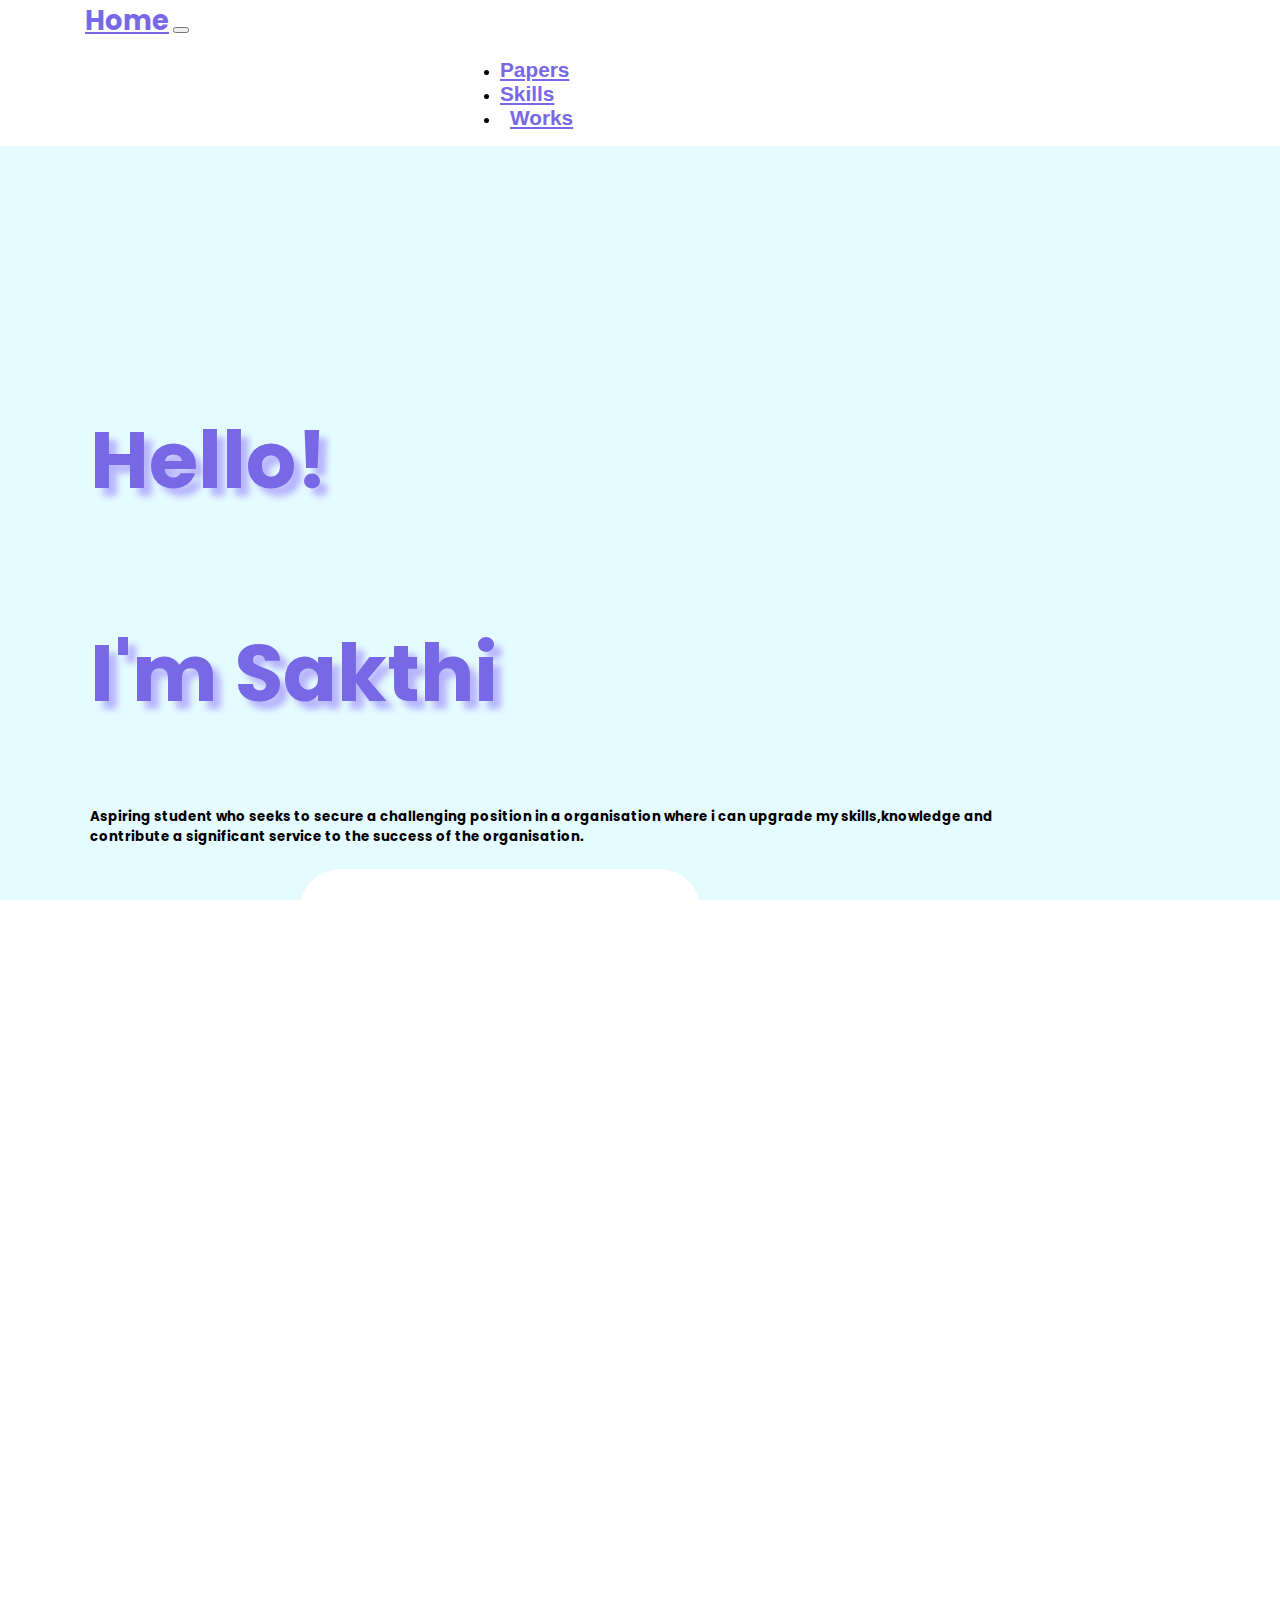
<file: index.html>
<!DOCTYPE html>
<html lang="en" dir="ltr">

<head>
  <meta charset="utf-8">
  <title>Portfolio</title>
  <link rel="icon" href="assests/favicon.png" />

  <!-- Fonts -->
  <link rel="preconnect" href="https://fonts.googleapis.com">
  <link rel="preconnect" href="https://fonts.gstatic.com" crossorigin>
  <link href="https://fonts.googleapis.com/css2?family=Arima&family=Gentium+Plus&family=Poppins:wght@600&family=Smooch&display=swap" rel="stylesheet">
  <link href="https://fonts.googleapis.com/css2?family=Arima&family=Gentium+Plus&family=Merriweather&family=Poppins:wght@600&family=Raleway:wght@600&family=Smooch&display=swap" rel="stylesheet">
  <link href="https://fonts.googleapis.com/css2?family=Arima&family=Gentium+Plus&family=Manrope&family=Merriweather&family=Poppins:wght@600&family=Raleway:wght@600&family=Smooch&display=swap" rel="stylesheet">
  <link href="https://fonts.googleapis.com/css2?family=Arima&family=Gentium+Plus&family=Manrope&family=Merriweather&family=Poppins:wght@600&family=Raleway:wght@600&family=Roboto+Slab:wght@600&family=Smooch&display=swap" rel="stylesheet">
  <link href="https://fonts.googleapis.com/css2?family=Alegreya+Sans+SC:ital,wght@1,700&display=swap" rel="stylesheet">
  <link href="https://fonts.googleapis.com/css2?family=Cormorant+SC:wght@500&display=swap" rel="stylesheet">

  <!-- CSS Styles -->
  <link href="https://cdn.jsdelivr.net/npm/bootstrap@5.2.0-beta1/dist/css/bootstrap.min.css" rel="stylesheet" integrity="sha384-0evHe/X+R7YkIZDRvuzKMRqM+OrBnVFBL6DOitfPri4tjfHxaWutUpFmBp4vmVor" crossorigin="anonymous">
  <link rel="stylesheet" href="styles.css" />

  <!-- Scripts     -->
  <script src="https://cdn.jsdelivr.net/npm/bootstrap@5.2.0-beta1/dist/js/bootstrap.bundle.min.js" integrity="sha384-pprn3073KE6tl6bjs2QrFaJGz5/SUsLqktiwsUTF55Jfv3qYSDhgCecCxMW52nD2" crossorigin="anonymous"></script>
  <script src="https://cdn.jsdelivr.net/npm/@popperjs/core@2.11.5/dist/umd/popper.min.js" integrity="sha384-Xe+8cL9oJa6tN/veChSP7q+mnSPaj5Bcu9mPX5F5xIGE0DVittaqT5lorf0EI7Vk" crossorigin="anonymous"></script>
  <script src="https://cdn.jsdelivr.net/npm/bootstrap@5.2.0-beta1/dist/js/bootstrap.min.js" integrity="sha384-kjU+l4N0Yf4ZOJErLsIcvOU2qSb74wXpOhqTvwVx3OElZRweTnQ6d31fXEoRD1Jy" crossorigin="anonymous"></script>
</head>

<body>

  <!-- NAVIGATION BAR -->

  <nav class="navbar  navbar-expand-lg">
    <a class="navbar-brand" href="">Home</a>
    <button class="navbar-toggler" type="button" data-toggle="collapse" data-target="#navbarSupportedContent" aria-controls="navbarSupportedContent" aria-expanded="false" aria-label="Toggle navigation">
      <span class="navbar-toggler-icon"></span>
    </button>
    <div class="collapse navbar-collapse" id="navbarSupportedContent">
      <ul class="navbar-nav ms-auto">
        <li class="nav-item">
          <a class="nav-link right" href="#papers">Papers</a>
        </li>
        <li class="nav-item">
          <a class="nav-link" href="#skills">Skills</a>
        </li>
        <li class="nav-item">
          <a class="nav-link left" href="works.html">Works</a>
        </li>
      </ul>
    </div>
  </nav>

  <!-- TOP CONTAINER -->

  <div class="top-container">
    <div class="row r1">
      <div class="col-lg-6 row11">
        <div class="intro">
          <h1 class="hello">Hello!</h1>
          <h1 class="name">I'm Sakthi</h1>
          <h5>Aspiring student who seeks to secure a
            challenging position in a organisation where i
            can upgrade my skills,knowledge and contribute a significant
            service to the success of the organisation.</h5>
        </div>
      </div>
      <div class="col-lg-6 row12">
        <img class="firstimg" src="assests/workplace2.gif" alt="Workplace">
      </div>
    </div>
  </div>

  <!-- SECOND CONTAINER   -->

  <div class="second-container">
    <p class="ebh">Educational Background</p>
    <div class="row r2">
      <div class="col-lg-6 r21">
        <img class="ebimg" src="assests/eb.webp" alt="Educational Background">
      </div>
      <div class="col-lg-6 r22">

        <!-- <p class="ebcon1">To be honest with my schooling experience,i didnt explore much.I ended
          with 75% at my 12th grade and attended several entrance exams for various college,after that
          i got my seat at SRM Valliammai Engineering College.So here,i started to realize that i should
          step out of my comfort zone to acquire knowledge,but unfortunately 3 semester of my College
          experience got stuck in pandemic.As far as my concern i could have utilized the time more efficiently,its
          okay that i dont have any regrets till now.</p>

        <p class="ebcon2">I gained knowledge in the fields of Web development and Data Science during the pandemic,as a return i created some Neural Network models
          and a Website about an Automobile.Finally i'm here with another Website of my personal stuffs and you can refer my projects
          under 'works' section at the nav.</p> -->

        <div class="accordion" id="accordionExample">
          <div class="accordion-item">
            <h2 class="accordion-header" id="headingOne">
              <button class="accordion-button collapsed acb1" type="button" data-bs-toggle="collapse" data-bs-target="#collapseOne" aria-expanded="true" aria-controls="collapseOne">
                Bachelors Degree
              </button>
            </h2>
            <div id="collapseOne" class="accordion-collapse collapse show" aria-labelledby="headingOne" data-bs-parent="#accordionExample">
              <div class="accordion-body">
                <p>Score - 8.95CGPA</p>
                <p>Duration - 2019/2023</p>
                <p>Curriculum - Anna University/Autonomous</p>
                <p>College - SRM Valliammai Engineering College,Potheri - 603203</p>
                <button type="button" class="btn btn-dark" href="assests/Provisional Certificate.pdf" download>Certificate</button>
              </div>
            </div>
          </div>
          <div class="accordion-item">
            <h2 class="accordion-header" id="headingTwo">
              <button class="accordion-button collapsed acb2" type="button" data-bs-toggle="collapse" data-bs-target="#collapseTwo" aria-expanded="false" aria-controls="collapseTwo">
                Higher Secondary - XII
              </button>
            </h2>
            <div id="collapseTwo" class="accordion-collapse collapse" aria-labelledby="headingTwo" data-bs-parent="#accordionExample">
              <div class="accordion-body">
                <p>Score - 75.8%</p>
                <p>Duration - 2018/2019</p>
                <p>Curriculum - Central Board of Secondary Education</p>
                <p>School - Dr.G.S.Kalyanasundaram Memorial School,Kumbakonam - 612001</p>
                <a class="btn btn-dark" href="assests/twc.pdf" target="_blank" download>Certificate</a>
              </div>
            </div>
          </div>
          <div class="accordion-item">
            <h2 class="accordion-header" id="headingThree">
              <button class="accordion-button collapsed acb3" type="button" data-bs-toggle="collapse" data-bs-target="#collapseThree" aria-expanded="false" aria-controls="collapseThree">
                Senior Secondary - X
              </button>
            </h2>
            <div id="collapseThree" class="accordion-collapse collapse" aria-labelledby="headingThree" data-bs-parent="#accordionExample">
              <div class="accordion-body">
                <p>Score - 8.8CGPA</p>
                <p>Duration - 2016/2017</p>
                <p>Curriculum - Central Board of Secondary Education</p>
                <p>School - Dr.G.S.Kalyanasundaram Memorial School,Kumbakonam - 612001</p>
                <a class="btn btn-dark" href="assests/tec.pdf" target="_blank" download>Certificate</a>
              </div>
            </div>
          </div>
        </div>
      </div>
    </div>
  </div>

  <!-- THIRD CONTAINER -->

  <div class="third-container">
    <p class="aoi">Areas of Interest</p>
    <div class="row r3">
      <div class="col-md-6 wdd">
        <p class="wd">Web Dev</p>
        <img class="html" src="assests/html.png" alt="">
        <p class="wdc1">Since i started to explore about the various domains in Computer Science,
          i was keen to design,develop websites.Generally i like to make things,display contents appealing.
          So this is the elemental reason behind my interest in web development.</p>
        <p class="wdc2">I have a interest in automobiles,the utmost thing a Computer Science student
          can contribute to a automobile sector is to develop a web application or design driver interfaces.So considering
          that,i have developed a Informative website for Mercedes-Benz which has a info about the different classes and
          features of the car</p>
      </div>
      <div class="col-md-6">
        <img class="webdevimg" src="assests/wd.jpg" alt="Web Development Img">
      </div>
    </div>
    <div class="row r4">
      <div class="col-md-6">
        <img class="aiimga" src="assests/aii.png" alt="Artificial Intelligence Img">
      </div>
      <div class="col-md-6 aid">
        <p class="ai">AI</p>
        <img class="aiimg" src="assests/ai.png" alt="">
        <p class="aic1">As everyone knows the world is making a headway towards new technologies to satisfy the needs of
          human and as there is inflation of users,we move towards automation,in which machines are able to take its own decision
          without any human interference.The intention of this technology is to make machines to deliberate things like human.</p>
        <p class="aic2">As i have raised my interest in automobiles,i have developed AI models concerning the automation of the vehicles,where every
          passengers and drivers seeking for it.</p>
      </div>
    </div>
    <div class="row r5">
      <div class="col-md-6 uxc">
        <p class="ux">User Xp</p>
        <img class="uximg" src="assests/ux.png" alt="">
        <p class="uxc1">A problem well designed and stated is a problem half solved!
          Design is so simple,that's why it is so complicated.Since i was a kid,i always
          been fantasizing about materialistic things,from there to here and it continues
          and this is my intellect behind my eagerness towards UX design.</p>
        <p class="uxc2">Design is not something how it looks like,design is something how it feels like.My regards and interest
          towards UX design has been a fascinating thing always.No matter how a product functions,people get attracted towards its architecture and layout.
        </p>
      </div>
      <div class="col-md-6">
        <img class="uximga" src="assests/ux1.jpg" alt="User Experience Img">
      </div>
    </div>
  </div>

  <!-- FOURTH CONTAINER -->

  <div class="fourth-container" id="skills">
    <p class="sh">Skills</p>
    <p class="skilldes">Of course,focusing on one programming language and proceeding further
      on it makes a deeper understanding in it.But i have interest to acquire knowledge
      in various domains and technologies in the field of computer science.So i have exhibited
      my level of knowledge in different programming languages!And you can also refer my projects
      under the work section.</p>
    <div class="row r6">
      <div class="col-md-6">
        <div class="levels1">
          <p class="b1">Beginner</p>
          <p class="i1">Intermediate</p>
          <p class="e1">Expert</p>
        </div>
        <div class="skillcontent1">
          <img class="c" src="assests/c.png" alt="">
          <div class="cz"></div>
          <img class="cp" src="assests/c++.png" alt="">
          <div class="cpz"></div>
          <img class="py" src="assests/py.png" alt="">
          <div class="pyz"></div>
        </div>
      </div>
      <div class="col-md-6">
        <div class="levels2">
          <p class="b1">Beginner</p>
          <p class="i1">Intermediate</p>
          <p class="e1">Expert</p>
        </div>
        <div class="skillcontent2">
          <img class="njs" src="assests/nodejs.png" alt="">
          <div class="njsz"></div>
          <img class="js" src="assests/js.png" alt="">
          <div class="jsz"></div>
          <img class="exjs" src="assests/exjs.png" alt="">
          <div class="exjsz"></div>
        </div>
      </div>
    </div>
    <div class="middle-container">
      <div class="row r7">
        <div class="col-md-6 r71">
          <img class="skillsgif1" src="assests/skillsgif1.gif" alt="">
        </div>
        <div class="col-md-6 r72">
          <img class="skillsgif2" src="assests/skillsgif2.gif" alt="">
        </div>
      </div>
    </div>
    <div class="row r8">
      <div class="col-md-6">
        <div class="levels3">
          <p class="b1">Beginner</p>
          <p class="i1">Intermediate</p>
          <p class="e1">Expert</p>
        </div>
        <div class="skillcontent3">
          <img class="html5" src="assests/html5.png" alt="">
          <div class="html5z"></div>
          <img class="css3" src="assests/css3.png" alt="">
          <div class="css3z"></div>
          <img class="ejs" src="assests/ejs.svg" alt="">
          <div class="ejsz"></div>
        </div>
      </div>
      <div class="col-md-6">
        <div class="levels4">
          <p class="b1">Beginner</p>
          <p class="i1">Intermediate</p>
          <p class="e1">Expert</p>
        </div>
        <div class="skillcontent4">
          <img class="ml" src="assests/ml.png" alt="">
          <div class="mlz"></div>
          <img class="ai2" src="assests/ai.png" alt="">
          <div class="aiz"></div>
          <img class="sql" src="assests/sql.png" alt="">
          <div class="sqlz"></div>
        </div>
      </div>
    </div>
  </div>

  <!-- FIFTH CONTAINER -->

  <div class="fifth-container">
    <p class="ieh">Industrial Exposure</p>
  </div>

  <!-- SIXTH CONTAINER -->

  <div class="sixth-container">
    <div class="row r11">
      <div class="col-md-4 r112">
        <p class="ish">Internship</p>
        <p class="i">Royal Welding Wires,Maduranthakam(2021) - Analyzer</p>
      </div>
      <div class="col-md-4 r111">
        <p class="ipth">Inplant Training</p>
        <p class="tcs">Soft Skill at TCS,Chennai(2020)</p>
        <p class="ds">Data Science at Smartknower,Banglore(2021)</p>
        <p class="aiit">Artificial Intelligence at Verzeo,Banglore(2020)</p>
      </div>
      <div class="col-md-4 r113">
        <p class="ivh">Industrial Visit</p>
        <p class="iv">Vendhar TV(2022) - Media</p>
      </div>
    </div>
  </div>

  <!-- SEVENTH CONTAINER -->

  <div class="seventh-container" id="papers">
    <p class="pp">Research and Paper Publication</p>
  </div>

  <!-- EIGTH CONTAINER -->

  <div class="eigth-container">
    <div class="row r10">
      <div class="col-md-6 r101">
        <p class="fph">Machine Learning</p>
        <p class="p1des">Here in this paper i have published my opinions and thoughts about the performance
          of various algorithms in machine learning,as many developers use whichever algorithm they are
          familiar with,but every algorithm has their own mathematical happenings/process and outcomes
          varying results for different problem statements.</p>
        <p class="p2des">Here i have made a comparision of six different algorithm and in which Logistic Regression performance
          to the top of accuracy 95.6%,where i have used text processing and the least one is K-Nearest Neighbour
          with the accuracy of 68.8%.So i published paper to express my views on usage of algorithms in various cases.</p>
        <a class="btn btn-dark pb1" href="assests/ijraset.pdf" target="_blank" download>Access</a>
      </div>
      <div class="col-md-6 r102">
        <img class="ppone" src="assests/pp0.gif" alt="">
      </div>
    </div>
    <div class="row r9">
      <div class="col-md-6 r91">
        <img class="pptwo" src="assests/pp2.gif" alt="">
      </div>
      <div class="col-md-6 r92">
        <p class="sph">Artificial Intelligence</p>
        <p class="p3des">This paper is all about the elemental knowledge about Artificial Intelligence,starting
          from the functions of Neural Network to its applications in practical world,with added information
          about the various process in training a Deep Learning model(training,testing the data).Ofcourse various libraries
          used while developing a model.</p>
        <p class="p4des">The reason behind selecting this domain is,basically i m lazy to do a work,so i will find the most
          easiest solution for a problem which is automation,to mould a machine that is capable of taking its own decision
          without any human interference and i felt like it is crazy to select this domain and study further,so this is the
          basic idealogy behind selecting this paper.</p>
        <a class="btn btn-dark pb2" href="assests/clg.pdf" target="_blank" download>Access</a>
      </div>
    </div>
  </div>

  <!-- NINTH CONTAINER -->

  <div class="ninth-container">
    <p class="ech">Extra Curricular</p>
    <div class="row ecr">
      <div class="col-md-6 ecr1">
        <div class="accordion a2" id="accordionFlushExample">
          <div class="accordion-item">
            <h2 class="accordion-header" id="flush-headingOne">
              <button class="accordion-button collapsed ech1" type="button" data-bs-toggle="collapse" data-bs-target="#flush-collapseOne" aria-expanded="false" aria-controls="flush-collapseOne">
                Football
              </button>
            </h2>
            <div id="flush-collapseOne" class="accordion-collapse collapse" aria-labelledby="flush-headingOne" data-bs-parent="#accordionFlushExample">
              <div class="accordion-body">
                <p>Southern Zonal Cluster</p>
                <p>Inter-college tournaments</p>
                <p>Inter-school tournaments</p>
              </div>
            </div>
          </div>
          <div class="accordion-item">
            <h2 class="accordion-header" id="flush-headingTwo">
              <button class="accordion-button collapsed ech2" type="button" data-bs-toggle="collapse" data-bs-target="#flush-collapseTwo" aria-expanded="false" aria-controls="flush-collapseTwo">
                Cricket
              </button>
            </h2>
            <div id="flush-collapseTwo" class="accordion-collapse collapse" aria-labelledby="flush-headingTwo" data-bs-parent="#accordionFlushExample">
              <div class="accordion-body">
                <p>District tournament(Thanjavur-2019)</p>
                <p>LIC,Reliance Trophy</p>
                <p>Inter-school tournaments</p>
              </div>
            </div>
          </div>
          <div class="accordion-item">
            <h2 class="accordion-header" id="flush-headingThree">
              <button class="accordion-button collapsed ech3" type="button" data-bs-toggle="collapse" data-bs-target="#flush-collapseThree" aria-expanded="false" aria-controls="flush-collapseThree">
                Athelete
              </button>
            </h2>
            <div id="flush-collapseThree" class="accordion-collapse collapse" aria-labelledby="flush-headingThree" data-bs-parent="#accordionFlushExample">
              <div class="accordion-body">
                <p>Southern zonal(Avadi-2018)</p>
                <p>State meet - Karaikudi(2019)</p>
                <p>Inter-school meets</p>
              </div>
            </div>
          </div>
        </div>
      </div>
      <div class="col-md-6 ecr2">
        <div id="carouselExampleIndicators" class="carousel slide" data-bs-ride="true">
          <div class="carousel-indicators">
            <button type="button" data-bs-target="#carouselExampleIndicators" data-bs-slide-to="0" class="active" aria-current="true" aria-label="Slide 1"></button>
            <button type="button" data-bs-target="#carouselExampleIndicators" data-bs-slide-to="1" aria-label="Slide 2"></button>
            <button type="button" data-bs-target="#carouselExampleIndicators" data-bs-slide-to="2" aria-label="Slide 3"></button>
          </div>
          <div class="carousel-inner">
            <div class="carousel-item active" data-bs-interval="2000">
              <img src="assests/ney2.jpg" class="d-block w-100" alt="...">
            </div>
            <div class="carousel-item" data-bs-interval="2000">
              <img src="assests/vk.webp" class="d-block w-100" alt="...">
            </div>
            <div class="carousel-item" data-bs-interval="2000">
              <img src="assests/ub.jpg" class="d-block w-100" alt="...">
            </div>
          </div>
          <button class="carousel-control-prev" type="button" data-bs-target="#carouselExampleIndicators" data-bs-slide="prev">
            <span class="carousel-control-prev-icon" aria-hidden="true"></span>
            <span class="visually-hidden">Previous</span>
          </button>
          <button class="carousel-control-next" type="button" data-bs-target="#carouselExampleIndicators" data-bs-slide="next">
            <span class="carousel-control-next-icon" aria-hidden="true"></span>
            <span class="visually-hidden">Next</span>
          </button>
        </div>
      </div>
    </div>
  </div>

  <!-- TENTH CONTAINER -->

  <p class="hh">Hobbies</p>
  <p class="hdet">Hobbies are one of the most important factor that describes people
    who we are,so it is not like the things we do in our free,pleasure time,it is something
    how we use our free time.There are several parameters how we utilize our free time!</p>
  <img class="h" src="assests/hobbies.png" alt="">
  <div class="hl">
    <p class="lis">One that i chill with - Gaming</p>
    <p class="lis">One that keeps me in figure - Swimming</p>
    <p class="lis">One that keeps me creative - Glass Painting</p>
    <p class="lis">One that makes me to socialize - Commercial Works</p>
    <p class="lis">One that keeps me in touch with social world - Surfing Stocks,tech news</p>
  </div>

  <!-- ELEVENTH CONTAINER -->

  <div class="eleventh-container">
    <div class="row">
      <div class="col-md-4 foo">
        <a href="https://www.linkedin.com/in/sakthi-vel-376b811b4/" target="_blank"><img class="li" src="assests/linkedin.png" alt=""></a>
      </div>
      <div class="col-md-4 foo">
        <a href="https://github.com/Lightning-McKing" target="_blank"><img class="gh" src="assests/github.png" alt=""></a>
      </div>
      <div class="col-md-4 foo">
        <a href="https://dribbble.com/Sakthii" target="_blank"><img class="db" src="assests/dribbble.png" alt=""></a>
      </div>
    </div>
    <div class="lastbutton">
      <a class="btn btn-dark btn-lg lastb" href="mailto:sakthii6@outlook.com">Let's Talk</a>
    </div>
  </div>


  <!-- BUTTON TRIAL -->

  <!-- <button class="P" type="button" name="button">P</button>
    <button class="V" type="button" name="button">V</button> -->

  <!-- SCRIPT -->
  <script src="index.js" charset="utf-8"></script>
</body>

</html>
</file>
<file: styles.css>
html, body {
  margin: 0;
  padding: 0;
  width: 100%;
  height: 100%;
  overflow-x: hidden;
  scroll-behavior: smooth;
}

/* Navbar */
.navbar {
  background-color: #E4FBFF;
  /* background-color: black; */
  overflow: hidden;
  /* position: fixed; */
  top: 0;
  width: 100%;
  transition: background-color 0.5s;
}

.navbar:hover {
  background-color: white;
}

.navbar-brand {
  color: #7868E6;
  font-size: 1.7rem;
  margin-left: 85px;
  font-family: 'Poppins', sans-serif;
  font-weight: bolder;
}

.navbar-brand:hover {
  color: black;
}

.nav-link {
  color: #7868E6;
  font-size: 1.3rem;
  font-family: 'Acme', sans-serif;
  font-weight: 600;
}

.nav-link:hover {
  color: black;
}

.navbar-nav {
  margin-right: 120px;
}

.right {
  margin-right: 10px;
}

.left {
  margin-left: 10px;
}

/* Top Container */
.top-container {
  background-color: #E4FBFF;
  padding: 30px 0 20px 80px;
  line-height: 2;
  /* background-image: url("assests/tcb.jpg"); */
}

h1 {
  font-size: 5rem;
  color: #7868E6;
}

.intro {
  font-family: 'Poppins', sans-serif;
  display: inline-block;
  /* box-shadow: 10px 10px 3px 5px #888888; */
  border-radius: 2%;
  padding-left: 10px;
}

.hello, .name {
  text-shadow: 8px 8px 6px #B8B5FF;
}

.firstimg {
  height: 400px;
  width: 400px;
  display: inline-block;
  margin: auto auto auto 220px;
  border-radius: 10%;
}

.row11 {
  padding-top: 20px;
}

h5 {
  width: 80%;
  line-height: 1.5;
}

.r1 {
  margin-top: 130px;
}

/* Second Container */
.second-container {
  /* background-image: url("assests/tcb.jpg"); */
}
.ebimg {
  width: 100%;
  height: 100%;
}

.ebh {
  text-align: center;
  font-size: 5rem;
  font-family: 'Alegreya Sans SC', sans-serif;
  text-shadow: 8px 8px 6px grey;
  background-image: url("assests/tcb.jpg");
}

.teb, .twb, .beb {
  font-family: 'Poppins', sans-serif;
  background-color: black;
  color: white;
  margin-bottom: 15px;
}

.teb {
  margin-right: 20px;
}

.twb {
  margin-right: 20px;
}

.ebcon1 {
  font-family: 'Poppins', sans-serif;
  line-height: 1.5;
  font-size: 1.3rem;
  text-align: center;
}

.ebcon2{
  font-family: 'Poppins', sans-serif;
  line-height: 1.5;
  font-size: 1.3rem;
  text-align: center;
}
.accordion{
  margin-right: 10px;
  margin-top: 60px;
}
.acb1{
  font-family: 'Alegreya Sans SC', sans-serif;
  font-size: 2rem;
  color: #7868E6;
}
.acb2{
  font-family: 'Alegreya Sans SC', sans-serif;
  font-size: 2rem;
  color: #7868E6;
}
.acb3{
  font-family: 'Alegreya Sans SC', sans-serif;
  font-size: 2rem;
  color: #7868E6;
}
.accordion-body{
  display: inline-block;
  font-family: 'Cormorant SC', serif;
  font-weight: 700;
  font-size: 1.2rem;
}

/* Third Container */

.third-container {
  background-image: url("assests/tcb.jpg");
  padding: 10px 10px 10px 10px;
}

.r3 {
  margin-bottom: 10px;
}

.html {
  height: 30px;
  width: 30px;
  margin-bottom: 20px;
}

.aoi {
  font-size: 4.5rem;
  text-align: center;
  text-shadow: 6px 6px 6px grey ;
  font-family: 'Alegreya Sans SC', sans-serif;
  /* background-color: white; */
}

.wd {
  font-size: 2.5rem;
  font-family: 'Alegreya Sans SC', sans-serif;
  color: #7868E6;
  display: inline-block;
}

.wdd {
  text-align: center;
  background-color: white;
}

.wdc1, .wdc2 {
  line-height: 1.5;
  font-size: 1.25rem;
  font-family: 'Poppins', sans-serif;
  /* color: #7868E6; */
}

.wdc1 {
  margin-bottom: 50px;
}

.webdevimg {
  width: 100%;
  height: 100%;
  border-radius: 1%;
}

.ai {
  font-size: 2.5rem;
  font-family: 'Alegreya Sans SC', sans-serif;
  color: #7868E6;
  display: inline-block;
}

.aid {
  text-align: center;
  background-color: white;
}

.aiimg {
  height: 30px;
  width: 30px;
  margin-bottom: 20px;
}

.aic1, .aic2 {
  line-height: 1.5;
  font-size: 1.25rem;
  font-family: 'Poppins', sans-serif;
}

.aic1 {
  margin-bottom: 40px;
}

.aiimga {
  width: 100%;
  height: 100%;
  border-radius: 1%;
}

.ux {
  font-size: 2.5rem;
  font-family: 'Alegreya Sans SC', sans-serif;
  color: #7868E6;
  display: inline-block;
}

.uximg {
  height: 30px;
  width: 30px;
  margin-bottom: 20px;
  margin-left: 5px;
}

.uxc {
  text-align: center;
  background-color: white;
}

.r5 {
  margin-top: 10px;
}

.uximga {
  width: 100%;
  height: 100%;
  border-radius: 1%;
}

.uxc1, .uxc2 {
  line-height: 1.5;
  font-size: 1.25rem;
  font-family: 'Poppins', sans-serif;
}

.uxc1 {
  margin-bottom: 40px;
}

/* Fourth Container */

.r6{
  background-color: #EFFFFD;
  color: #42C2FF;
}
.c{
  width: 60px;
  height: 60px;
}
.sh{
  font-size: 5rem;
  font-family: 'Alegreya Sans SC', sans-serif;
  text-align: center;
  text-shadow: 6px 6px 6px grey;
  background-color: #EFFFFD;
  color: #42C2FF;
  color: black;
  margin-bottom: 0;
}
.skillcontent1{
  padding-left: 50px;
  padding-bottom: 20px;
}
.skillcontent2{
  padding-left: 60px;
  padding-bottom: 20px;
}
.b1,.i1,.e1{
  display: inline-block;
  font-family: 'Alegreya Sans SC', sans-serif;
  font-size: 30px;
}
.levels1,.levels2{
  margin-left: 170px;
  color: black;
}
.i1{
  position: relative;
  left: 30px;
}
.e1{
  position: relative;
  left: 65px;
}

/* Transition */

.cz{
  background-color: #42C2FF;
  width: 20px;
  height: 50px;
  display: inline-block;
  position: relative;
  top: 20px;
  left: 20px;
  transition: width .8s;
  border-radius: 1%;
}
.cz:hover{
  width: 280px;
  border-radius: 0%;
}
.cp{
  width: 55px;
  height: 55px;
  border-radius: 50%;
  display: block;
  position: relative;
  top: 40px;
}
.cpz{
  height: 50px;
  width: 20px;
  background-color: #42C2FF;
  position: relative;
  left: 85px;
  bottom: 15px;
  transition: width .8s;
}
.cpz:hover{
  width: 280px;
}
.py{
  height: 60px;
  width: 60px;
  position: relative;
  top: 1px;
}
.pyz{
  height: 50px;
  width: 20px;
  background-color: #42C2FF;
  display: inline-block;
  position: relative;
  top: 23px;
  left: 21px;
  transition: width .8s;
}
.pyz:hover{
  width: 280px;
}
.njs{
  width: 67px;
  height: 67px;
}
.njsz{
  height: 50px;
  width: 20px;
  background-color: #42C2FF;
  display: inline-block;
  position: relative;
  top: 20px;
  left: 14px;
  transition: width .8s;
}
.njsz:hover{
  width: 280px;
}
.js{
  height: 47px;
  width: 50px;
  display: block;
  position: relative;
  top: 40px;
  left: 8px;
}
.jsz{
  height: 50px;
  width: 20px;
  background-color: #42C2FF;
  position: relative;
  left: 85px;
  bottom: 10px;
  transition: width .8s;
}
.jsz:hover{
  width: 280px;
}
.exjs{
  height: 30px;
  width: 50px;
  position: relative;
  left: 10px;
  top: 40px;
}
.exjsz{
  height: 50px;
  width: 20px;
  background-color: #42C2FF;
  position: relative;
  left: 86px;
  transition: width .8s;
}
.exjsz:hover{
  width: 280px;
}
.r7{
  margin-top: 40px;
}
.skillsgif1,.skillsgif2{
  height: 100%;
  width: 100%;
  padding: 20px 20px 20px 20px;
  border-radius: 3%;
}
.r71{
  padding-left: 30px;
}
.r72{
  padding-right: 30px;
}
.r8{
  background-color: #EFFFFD;
}
.levels3,.levels4{
  margin-left: 170px;
}
.skillcontent3{
  padding-left: 50px;
}
.html5{
  height: 45px;
  width: 50px;
}
.html5z{
  width: 20px;
  height: 50px;
  background-color: #42C2FF;
  display: inline-block;
  position: relative;
  top: 20px;
  left: 30px;
  transition: width .8s;
}
.html5z:hover{
  width: 450px;
}
.css3{
  height: 45px;
  width: 50px;
  display: block;
  margin-top: 50px;
}
.css3z{
  height: 50px;
  width: 20px;
  background-color: #42C2FF;
  position: relative;
  left: 83px;
  bottom: 48px;
  transition: width .8s;
}
.css3z:hover{
  width: 450px;
}
.ejs{
  height: 60px;
  width: 60px;
  position: relative;
  bottom: 25px;
}
.ejsz{
  height: 50px;
  width: 20px;
  background-color: #42C2FF;
  display: inline-block;
  position: relative;
  left: 20px;
  transition: width .8s;
  bottom: 8px;
}
.ejsz:hover{
  width: 280px;
}
.ml{
  width: 60px;
  height: 60px;
}
.skillcontent4{
  padding-left: 60px;
}
.mlz{
  height: 50px;
  width: 20px;
  background-color: #42C2FF;
  display: inline-block;
  position: relative;
  left: 20px;
  top: 20px;
  transition: width .8s;
}
.mlz:hover{
  width: 100px;
}
.ai2{
  height: 50px;
  width: 50px;
  display: block;
  position: relative;
  top: 39px;
  left: 7px;
}
.aiz{
  height: 50px;
  width: 20px;
  background-color: #42C2FF;
  position: relative;
  left: 85px;
  bottom: 10px;
  transition: width .8s;
}
.aiz:hover{
  width: 280px;
}
.sql{
  width: 60px;
  height: 60px;
  position: relative;
  top: 18px;
  left: 10px;
}
.sqlz{
  width: 20px;
  height: 50px;
  background-color: #42C2FF;
  display: inline-block;
  position: relative;
  top: 37px;
  left: 21px;
  transition: width .8s;
}
.sqlz:hover{
  width: 280px;
}
.skillcontent3,.skillcontent4{
  padding-bottom: 20px;
}
.skilldes{
  text-align: center;
  background-color: #EFFFFD;
  padding: 10px 90px 25px 90px;
  margin-bottom: 0;
  font-family: 'Poppins', sans-serif;
  font-size: 20px;
}

/* Fifth Container */

.ieh{
  font-size: 5rem;
  text-shadow: 6px 6px 6px grey;
  font-family: 'Alegreya Sans SC', sans-serif;
  text-align: center;
  margin-bottom: 20px;
}

/* Sixth Container */

.ipth{
  font-family: 'Alegreya Sans SC', sans-serif;
  font-size: 3rem;
}
.tcs,.ds,.aiit{
  font-size: 1.5rem;
  /* font-family: 'Alegreya Sans SC', sans-serif; */
  font-family: 'Cormorant SC', serif;
}
.ish{
  font-size: 3rem;
  font-family: 'Alegreya Sans SC', sans-serif;
}
.i{
  font-size: 1.5rem;
  /* font-family: 'Alegreya Sans SC', sans-serif; */
  font-family: 'Cormorant SC', serif;
}
.ivh{
  font-family: 'Alegreya Sans SC', sans-serif;
  font-size: 3rem;
}
.iv{
  font-size: 1.5rem;
  /* font-family: 'Alegreya Sans SC', sans-serif; */
  font-family: 'Cormorant SC', serif;
}
.r111,.r112,.r113{
  text-align: center;
}
.r11{
  background-color: black;
  color: white;
}
/* .r111{
  background-color: #F2D7D9;
}
.r112{
  background-color: #F0FFC2;
}
.r113{
  background-color: #D3CEDF;
} */



/* Seventh Container */

.seventh-container{
  margin-top: 20px;
}
.pp{
  height: 100%;
  width: 100%;
  border-radius: 1%;
  font-size: 5rem;
  text-align: center;
  text-shadow: 6px 6px 6px grey;
  font-family: 'Alegreya Sans SC', sans-serif;
}

/* Eight Container */

.r10{
  /* background-image: url("assests/tcb.jpg"); */
  background-color: #E8F9FD;
}
.r9{
  background-color: #FFE6E6;
}
.r101,.r92{
  padding: 20px 20px 20px 30px;
  text-align: center;
}
.p1des,.p2des,.p3des,.p4des{
  line-height: 1.5;
  font-size: 1.25rem;
  font-family: 'Poppins', sans-serif;
}
.fph,.sph{
  text-align: center;
  font-size: 2rem;
  font-family: 'Alegreya Sans SC', sans-serif;
}
.r102{
  padding: 100px 20px 20px 100px;
}
.r91{
  padding: 50px 20px 20px 100px;
}
.ppone{
  border-radius: 2%;
}
.pptwo{
  height: 90%;
  width: 102%;
  border-radius: 2%;
}

/* Ninth Container */

.ecr{
  background-color: #E8F9FD;
}
.ech{
  font-size: 5rem;
  text-align: center;
  font-family: 'Alegreya Sans SC', sans-serif;
  text-shadow: 6px 6px 6px grey;
}
.a2{
  margin-left: 20px;
  margin-top: 21px;
}
.ech1,.ech2,.ech3{
  font-family: 'Alegreya Sans SC', sans-serif;
  font-size: 2rem;
}
.ecr2{
  padding: 20px 30px 20px 20px;
}

/* Tenth Container */

.hh{
  font-size: 5rem;
  text-align: center;
  font-family: 'Alegreya Sans SC', sans-serif;
  text-shadow: 6px 6px 6px grey;
}
.hdet{
  text-align: center;
  font-size: 2rem;
  font-family: 'Alegreya Sans SC', sans-serif;
  padding: 0 120px 30px 120px;
}
.lis{
  text-align: center;
  font-family: 'Alegreya Sans SC', sans-serif;
  font-size: 1.5rem;
}
.h{
  display: block;
  margin: auto;
}
ul{
  padding-left: 500px;
}

/* Elventh Conatainer */

.eleventh-container{
  padding: 100px 400px 20px 400px;
  background-color: #EFFFFD;
}
.li{
  height: 40px;
  width: 40px;
}
.gh{
  height: 40px;
  width: 40px;
}
.db{
  height: 40px;
  width: 40px;
}
.lastb{
  margin-top: 50px;
}
.foo,.lastbutton{
  text-align: center;
}


/* ANIMATION TRIAL */
/* .at{
  background-color: red;
} */
</file>
